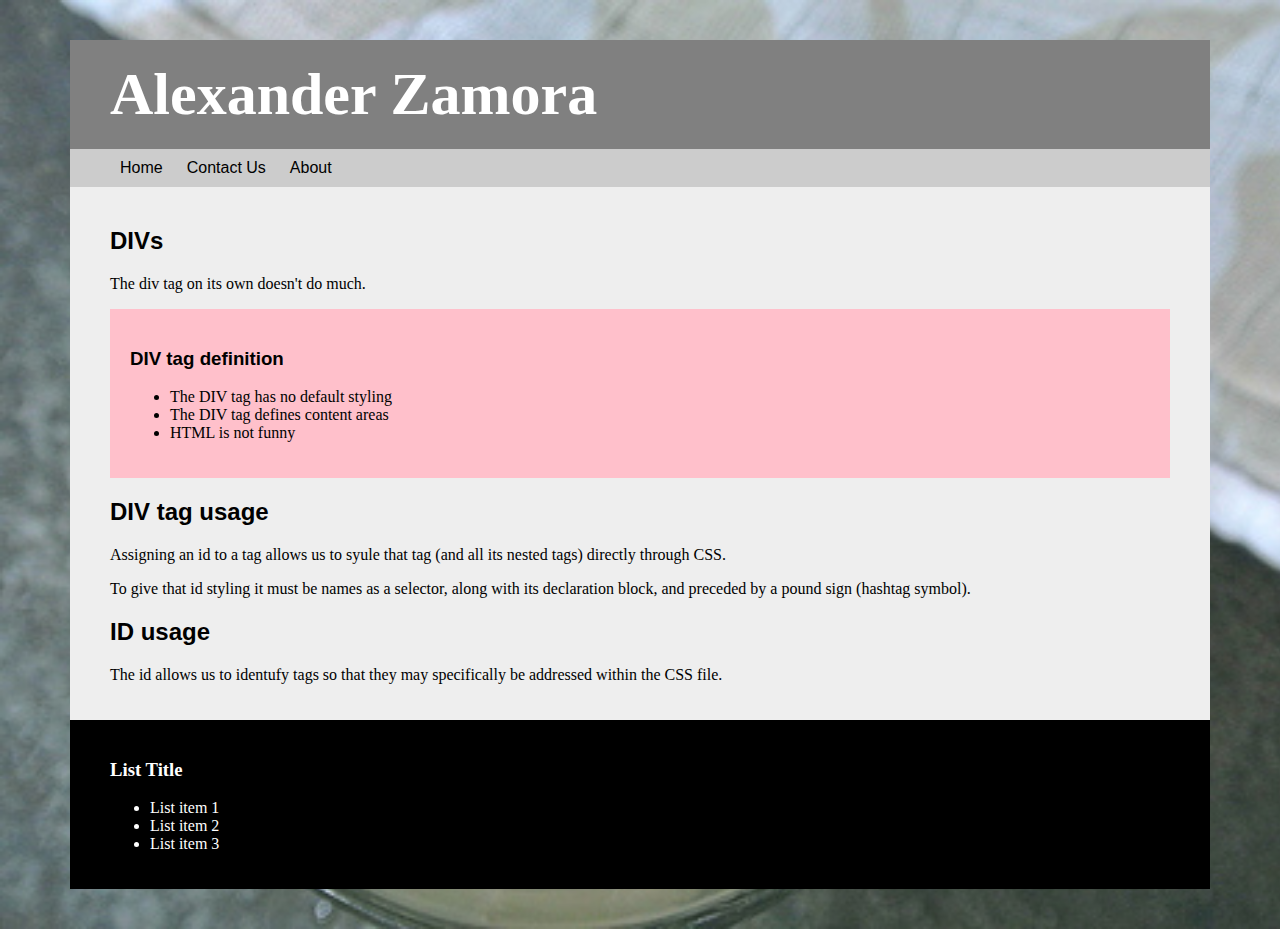
<file: indexOLD.html>
<!DOCTYPE html>
    <html>
        <head>
            <title>Exercise 07.1</title>
            <link rel="stylesheet" type="text/css" href="css/main.css">
        </head>
        <body>
            <div id="page">
            <div id="header">
                <h1>Alexander Zamora</h1>
                
            <div id="nav">
                <a href="https://htmlcss-horchatathegreat.c9.io/index.html">Home</a>
                <a href="https://htmlcss-horchatathegreat.c9.io/contact.html">Contact Us</a>
                <a href="https://htmlcss-horchatathegreat.c9.io/about.html">About</a>
            </div>
            
            </div>
            
            <div id="content">
                <h2>DIVs</h2>
                        <p>The div tag on its own doesn't do much.</p>
            <div class="spotlight">        
                    <h3>DIV tag definition</h3>
                        <ul>
                            <li>The DIV tag has no default styling</li>
                            <li>The DIV tag defines content areas</li>
                            <li>HTML is not funny</li>
                        </ul>
            </div>            
                <h2>DIV tag usage</h2>
                        <p>Assigning an id to a tag allows us to syule that tag (and all its nested tags) directly 
                        through CSS.</p>
                        <p>To give that id styling it must be names as a selector, along with its declaration block,
                         and preceded by a pound sign (hashtag symbol).</p>
                <h2>ID usage</h2>
                        <p>The id allows us to identufy tags so that they may specifically be addressed within the CSS
                        file.</p>
            </div>
            
            <div id="footer">
                    <h3>List Title</h3>
                        <ul>
                            <li>List item 1</li>
                            <li>List item 2</li>
                            <li>List item 3</li>
                        </ul>
            </div>
            </div>
        </body>
    </html>
</file>
<file: css/main.css>
/* css */
body {
    padding:0px;
    margin:0px;
    background-image:url(../images/horchata.jpg);
    background-size:cover;
    background-repeat:no-repeat;
}
#header{
    background-color:gray;
    padding:0px;
    color:white;
}
h1{
    margin:0px;
    padding:20px 40px;
    font-family:verdana;
    font-size:60px;
}
.spotlight {
    background-color:pink;
    padding:20px;
}
/* Navigation */

#nav, #nav a{
    background-color:#ccc;    /* Sets Background Color To Gray */
    padding:10px;
}
#nav{
    padding-left:40px;
}
#nav a {
    margin:0px;
    color:black;
    font-family:arial;
    text-decoration:none;
    transition:background-color 2s, color 2s; /* changes text and background color back to normal */
}
#nav a:hover {
    background-color:#aaaaff; /* changes text to white and background color to blue*/
    color:white;
    transition:color 2s;
}
/* End Navigation*/
#content{
    padding:20px 40px;
    margin:0px;
    background-color:#eee;
}
#content h2, #content h3{
    font-family:arial;
}
#footer{
    padding:20px 40px;
    background-color:black;
    margin:0px;
    color:white;
}
#footer a{
    text-decoration:none;
    color:white;
}
#page{
    margin:40px 70px;
}
/*
#header{
    width:400px;
    background-color:navy;
    padding:20px;
    color:white;
    border-radius:0px;
    transition:background-color 1s, color 1s, border-radius 1s;
}
#header:hover{
    background-color:teal;
    transition:background-color 1s, color 1s, border-radius 1s;
    color:black;
    border-radius:25px;
}
#content{
    width:400px;
    background-color:red;
    padding:20px;
    color:white;
    border-radius:0px;
    transition:background-color 1s, color 1s, border-radius 1s;
}
#content:hover{
    background-color:orange;
    transition:background-color 1s, color 1s, border-radius 1s;
    color:black;
    border-radius:25px;
}
#footer{
    width:400px;
    background-color:#2EB82E;
    padding:20px;
    color:white;
    border-radius:0px;
    transition:background-color 1s, color 1s, border-radius 1s;
}
#footer:hover{
    background-color:yellow;
    transition:background-color 1s, color 1s, border-radius 1s;
    color:black;
    border-radius:25px;
}
*/
</file>
